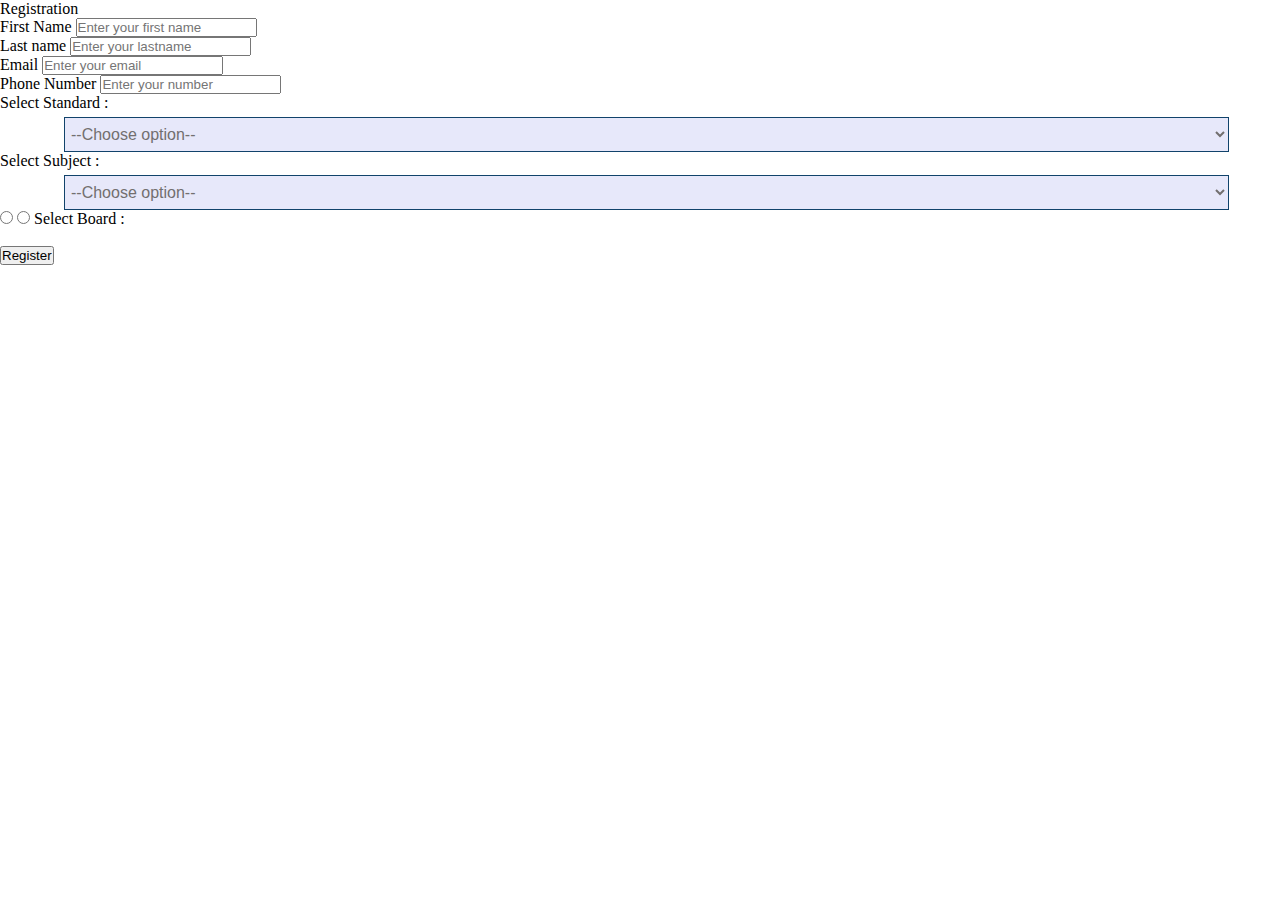
<file: registration.html>
<!DOCTYPE html>
<!-- Designined by CodingLab - youtube.com/codinglabyt -->
<html lang="en" dir="ltr">
  <head>
    <meta charset="UTF-8">
    <title> Student Registration Form </title>
    <link rel="stylesheet" href="css\registration.css">
     <meta name="viewport" content="width=device-width, initial-scale=1.0">
   </head>
<body>
  <div class="container">
    <div class="title">Registration</div>
    <div class="content">
      <form action="#" method="POST" autocomplete="off" name="website-registrations">
        <div class="user-details">
          <div class="input-box" name="first-name">
            <span class="details">First Name</span>
            <input type="text" name="first-name" placeholder="Enter your first name" required>
          </div>
          <div class="input-box">
            <span class="details">Last name</span>
            <input type="text" name="last-name" placeholder="Enter your lastname" required>
          </div>
          <div class="input-box">
            <span class="details">Email</span>
            <input type="text" name="email-id" placeholder="Enter your email" required>
          </div>
          <div class="input-box">
            <span class="details">Phone Number</span>
            <input type="text" name="phone" placeholder="Enter your number" required>
          </div>
          <div class="input-box">
            <span class="details">Select Standard : </span>
            <select class="option" name="standard" required>
              <option value="" disabled selected>--Choose option--</option>
              <!-- <option disabled="disabled" selected="selected">--Choose option--</option> -->
              <option>8</option>
              <option>9</option>
          </select>
          </div>
          <div class="input-box">
            <span class="details">Select Subject : </span>
            <select class="option" name="subject" required>
              <option value="" disabled selected>--Choose option--</option>
              <!-- <option disabled="disabled" selected="selected">--Choose option--</option> -->
              <option>Biology</option>
              <option>Science</option>
          </select>
          </div>
        </div>
        <div class="board-details">
          <input type="radio" name="icse" id="dot-1">
          <input type="radio" name="ssc" id="dot-2">
          <span class="board-title"> Select Board : </span>
          <div class="category">
            <label for="dot-1" style="width: 18%;">
            <span class="dot one"></span>
            <span class="board">ICSE</span>
          </label>
          <label for="dot-2">
            <span class="dot two"></span>
            <span class="board">SSC</span>
          </label>
          </div>
        </div>
        <div class="button">
          <input type="submit" value="Register">
        </div>
      </form>
    </div>
  </div>
  <script>
    const scriptURL = 'https://script.google.com/macros/s/AKfycbztMitHTIlw-_DabJJu0YXEi8BNkNRaAujis7Mr-FA6YZ8hnhbtaKtfEGbXk82On44dkA/exec'
    const form = document.forms['website-registrations']

    form.addEventListener('submit', e => {
        e.preventDefault()
        fetch(scriptURL, { method: 'POST', body: new FormData(form) })
            .then(response => alert("Thanks for contacting us..! We will contact you soon.."))
            .catch(error => console.error('Error!', error.message))
        document.querySelector("form").reset();
    })
</script>
</body>
</html>
</file>
